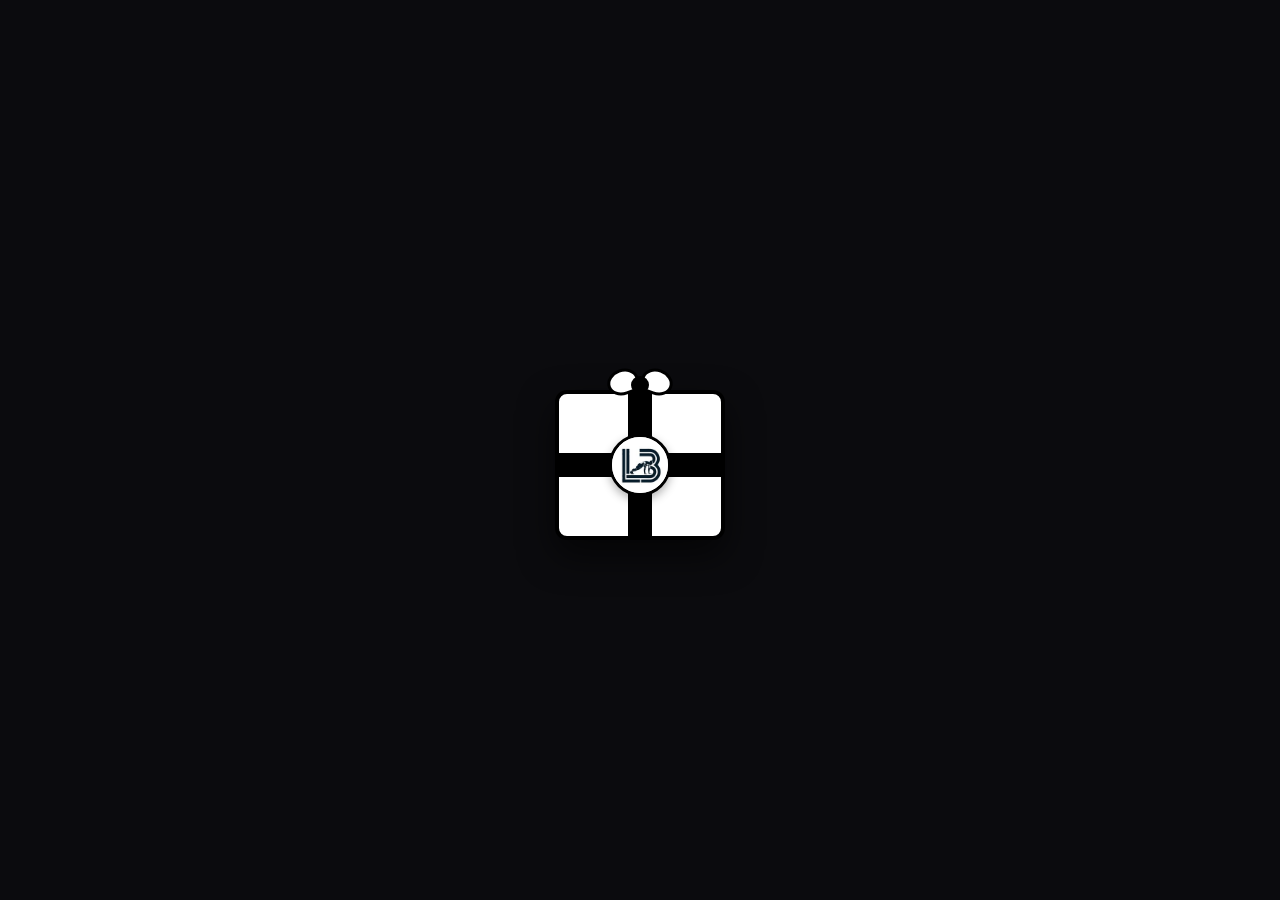
<file: index.html>
<!DOCTYPE html>
<html lang="it">
<head>
  <meta charset="UTF-8">
  <meta name="viewport" content="width=device-width, initial-scale=1.0">
  <title>Regalo per Leo ❤️</title>
  <link rel="stylesheet" href="css/style.css">
</head>
<body>

  <audio id="bgAudio" preload="auto" playsinline>
    <source src="audio/Paul Kalkbrenner - Revolte (Original Mix).mp3" type="audio/mpeg">
  </audio>

  <button id="giftBox" class="gift-box" aria-label="Apri regalo">
    <div class="bow-container">
      <div class="bow-loop left"></div>
      <div class="bow-loop right"></div>
      <div class="bow-knot"></div>
    </div>
    
    <div class="ribbon-vertical"></div>
    <div class="ribbon-horizontal"></div>

    <div class="logo-wrapper">
      <img src="images/logo.lb.jpg" alt="Logo LB" class="gift-logo">
    </div>
  </button>

  <div id="overlay" class="overlay">
    <button id="close" aria-label="Chiudi">✕</button>
    <div id="tickets" class="tickets-content"></div>
  </div>

  <script src="js/script.js"></script>
</body>
</html>
</file>
<file: css/style.css>
:root {
  --primary: #c41e3a;
  --bg-color: #0b0b0e;
}

* {
  box-sizing: border-box;
  margin: 0;
  padding: 0;
}

body {
  font-family: Arial, sans-serif;
  display: flex;
  justify-content: center;
  align-items: center;
  min-height: 100vh;
  min-height: 100dvh;
  background-color: var(--bg-color);
  background-position: center center;
  background-size: contain;
  background-repeat: no-repeat;
  transition: background-image 0.6s ease-in-out;
  overflow-x: hidden;
}

body.has-poster {
  background-image: url('../images/locandina.jfif');
}

/* --- PACCO REGALO --- */
.gift-box {
  position: relative;
  width: 170px;
  height: 150px;
  background: #ffffff;
  border: 4px solid #000000;
  border-radius: 12px;
  cursor: pointer;
  display: flex;
  align-items: center;
  justify-content: center;
  box-shadow: 0 15px 35px rgba(0, 0, 0, 0.6);
  animation: float 3s ease-in-out infinite;
  transition: transform 0.3s ease, box-shadow 0.3s ease;
  outline: none;
  margin-top: 30px;
}

.gift-box:hover {
  transform: translateY(-5px) scale(1.05);
  box-shadow: 0 20px 40px rgba(0, 0, 0, 0.8);
}

.gift-box.hidden {
  display: none !important;
}

.ribbon-vertical {
  position: absolute;
  top: 0;
  bottom: 0;
  left: 50%;
  transform: translateX(-50%);
  width: 24px;
  background-color: #000000;
  z-index: 1;
}

.ribbon-horizontal {
  position: absolute;
  left: 0;
  right: 0;
  top: 50%;
  transform: translateY(-50%);
  height: 24px;
  background-color: #000000;
  z-index: 1;
}

/* Fiocco */
.bow-container {
  position: absolute;
  top: -30px;
  left: 50%;
  transform: translateX(-50%);
  width: 70px;
  height: 40px;
  z-index: 3;
}

.bow-loop {
  position: absolute;
  width: 32px;
  height: 26px;
  border: 3px solid #000;
  background: #ffffff;
  border-radius: 50% 50% 0 50%;
  top: 5px;
}

.bow-loop.left {
  left: 2px;
  transform: rotate(-20deg);
}

.bow-loop.right {
  right: 2px;
  transform: scaleX(-1) rotate(-20deg);
}

.bow-knot {
  position: absolute;
  top: 12px;
  left: 50%;
  transform: translateX(-50%);
  width: 18px;
  height: 18px;
  background: #000000;
  border-radius: 50%;
  z-index: 4;
}

.logo-wrapper {
  position: relative;
  z-index: 2;
  width: 62px;
  height: 62px;
  border-radius: 50%;
  background: #ffffff;
  border: 3px solid #000000;
  display: flex;
  align-items: center;
  justify-content: center;
  box-shadow: 0 4px 10px rgba(0,0,0,0.3);
}

.gift-logo {
  width: 100%;
  height: 100%;
  object-fit: cover;
  border-radius: 50%;
}

/* --- OVERLAY & BIGLIETTI --- */
.overlay {
  position: fixed;
  inset: 0;
  background: rgba(0, 0, 0, 0.88);
  backdrop-filter: blur(8px);
  display: none;
  justify-content: center;
  align-items: flex-start;
  z-index: 1000;
  padding: 60px 15px 30px 15px; /* Spazio in alto per non coprire col tasto ✕ */
  overflow-y: auto;
}

.overlay.show {
  display: flex;
}

.tickets-content {
  width: 100%;
  max-width: 860px;
  display: flex;
  flex-direction: row;
  justify-content: center;
  align-items: stretch;
  gap: 25px;
}

.ticket {
  background: white;
  border-radius: 12px;
  overflow: hidden;
  box-shadow: 0 10px 40px rgba(0, 0, 0, 0.5);
  animation: popOut 0.6s cubic-bezier(0.34, 1.56, 0.64, 1);
  flex: 1;
  max-width: 400px;
  display: flex;
  flex-direction: column;
}

.ticket:nth-child(2) {
  animation-delay: 0.15s;
}

.ticket-header {
  background: linear-gradient(135deg, #c41e3a 0%, #a01830 100%);
  padding: 18px;
  color: white;
  display: flex;
  align-items: flex-start;
  justify-content: space-between;
  gap: 10px;
}

.ticket-header-left { 
  flex: 1; 
}

.ticket-date { 
  font-size: 22px; 
  font-weight: 900; 
  margin-bottom: 2px; 
  line-height: 1.1;
}

.ticket-date-small { 
  font-size: 12px; 
  opacity: 0.9; 
  margin-bottom: 8px; 
}

.ticket-title { 
  font-size: 15px; 
  font-weight: 900; 
  line-height: 1.2; 
}

.ticket-location { 
  font-size: 11px; 
  margin-top: 6px; 
  opacity: 0.95; 
}

.ticket-number-top {
  background: white;
  color: #c41e3a;
  padding: 6px 10px;
  border-radius: 20px;
  font-size: 11px;
  font-weight: 900;
  text-align: center;
  white-space: nowrap;
  flex-shrink: 0;
}

.ticket-body {
  background: #2a2a2a;
  color: white;
  padding: 18px;
  flex: 1;
  display: flex;
  flex-direction: column;
  justify-content: space-between;
}

.ticket-info-row {
  display: flex;
  justify-content: space-between;
  align-items: flex-start;
  margin-bottom: 12px;
  padding-bottom: 8px;
  border-bottom: 1px solid #444;
}

.ticket-info-label { font-size: 10px; color: #999; font-weight: bold; text-transform: uppercase; margin-bottom: 3px; }
.ticket-info-value { font-size: 13px; font-weight: 900; color: white; }
.ticket-info-column { flex: 1; }
.ticket-info-column:nth-child(2) { flex: 1.5; }

.ticket-footer {
  display: flex;
  justify-content: space-between;
  align-items: center;
  margin-top: auto;
  padding-top: 10px;
  border-top: 1px solid #444;
}

.ticket-number-bottom {
  font-size: 11px;
  color: #999;
  text-transform: uppercase;
  font-weight: bold;
}

.download-btn {
  background-color: var(--primary);
  color: #ffffff;
  padding: 8px 14px;
  border-radius: 20px;
  text-decoration: none;
  font-size: 12px;
  font-weight: bold;
  transition: background-color 0.2s ease, transform 0.2s ease;
  display: inline-block;
}

.download-btn:hover {
  background-color: #e02446;
  transform: scale(1.05);
}

/* TASTO CHIUDI (✕) */
#close {
  position: fixed;
  top: 15px;
  right: 15px;
  background: white;
  border: none;
  width: 42px;
  height: 42px;
  border-radius: 50%;
  cursor: pointer;
  font-size: 20px;
  display: flex;
  align-items: center;
  justify-content: center;
  box-shadow: 0 4px 12px rgba(0, 0, 0, 0.5);
  z-index: 1002;
  color: #000;
}

.confetti {
  position: fixed;
  pointer-events: none;
  z-index: 999;
  font-size: 30px;
}

@keyframes popOut {
  0% { opacity: 0; transform: scale(0.3) translateY(-100px); }
  100% { opacity: 1; transform: scale(1) translateY(0); }
}

@keyframes float {
  0%, 100% { transform: translateY(0); }
  50% { transform: translateY(-12px); }
}

/* ADATTAMENTO PER MOBILE */
@media (max-width: 768px) {
  .tickets-content { 
    flex-direction: column; 
    align-items: center; 
  }
  .ticket {
    width: 100%;
    max-width: 100%;
  }
  .ticket-header { 
    flex-direction: row; /* Mantiene la disposizione orizzontale affinché la data rimanga in alto */
    align-items: flex-start;
  }
}
</file>
